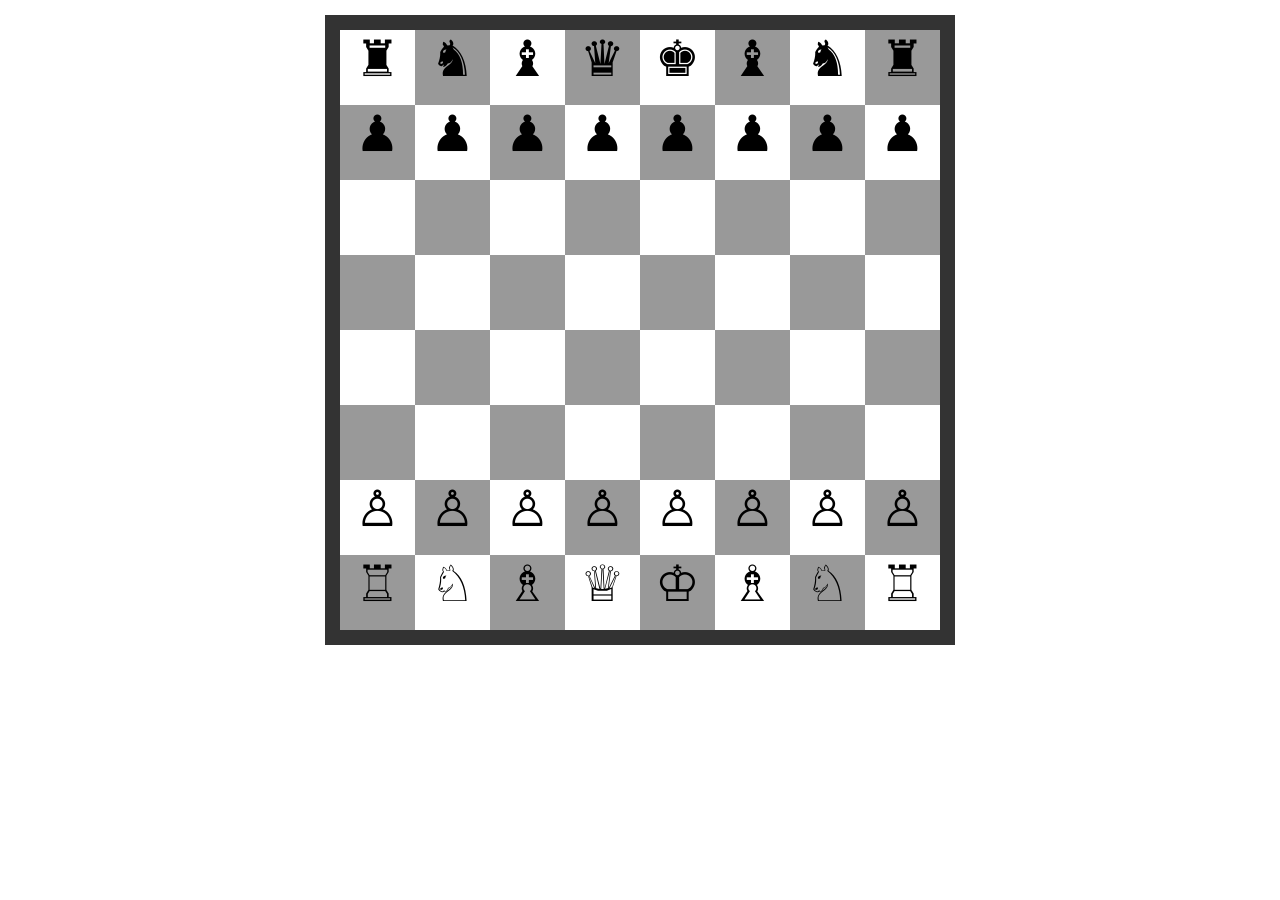
<file: index.html>
<!DOCTYPE html>
<html lang="en">
<head>
    <meta charset="UTF-8">
    <meta name="viewport" content="width=device-width, initial-scale=1.0">
    <title>Chessboard</title>
    <link rel="stylesheet" href="style.css">
</head>
<body>
    <!-- 1st div -->
    <div class="chessboard">
        <div class="white">&#9820;</div>
        <div class="black">&#9822;</div>
        <div class="white">&#9821;</div>
        <div class="black">&#9819;</div>
        <div class="white">&#9818;</div>
        <div class="black">&#9821;</div>
        <div class="white">&#9822;</div>
        <div class="black">&#9820;</div>

        <!-- 2nd div -->
        
        <div class="black">&#9823;</div>
        <div class="white">&#9823;</div>
        <div class="black">&#9823;</div>
        <div class="white">&#9823;</div>
        <div class="black">&#9823;</div>
        <div class="white">&#9823;</div>
        <div class="black">&#9823;</div>
        <div class="white">&#9823;</div>
        
        
        <!-- 3rd div -->
        <div class="white"></div>
        <div class="black"></div>
        <div class="white"></div>
        <div class="black"></div>
        <div class="white"></div>
        <div class="black"></div>
        <div class="white"></div>
        <div class="black"></div>
        

        <!-- 4th -->
        
        <div class="black"></div>
        <div class="white"></div>
        <div class="black"></div>
        <div class="white"></div>
        <div class="black"></div>
        <div class="white"></div>
        <div class="black"></div>
        <div class="white"></div>

        <!-- 5th -->
       
        <div class="white"></div>
        <div class="black"></div>
        <div class="white"></div>
        <div class="black"></div>
        <div class="white"></div>
        <div class="black"></div>
        <div class="white"></div>
        <div class="black"></div>
        
        <!-- 6th -->
        <div class="black"></div>
        <div class="white"></div>
        <div class="black"></div>
        <div class="white"></div>
        <div class="black"></div>
        <div class="white"></div>
        <div class="black"></div>
        <div class="white"></div>
        

        <!-- 7th -->
        <div class="white">&#9817;</div>
        <div class="black">&#9817;</div>
        <div class="white">&#9817;</div>
        <div class="black">&#9817;</div>
        <div class="white">&#9817;</div>
        <div class="black">&#9817;</div>
        <div class="white">&#9817;</div>
        <div class="black">&#9817;</div>
        <!-- 8th -->
        <div class="black">&#9814;</div>
        <div class="white">&#9816;</div>
        <div class="black">&#9815;</div>
        <div class="white">&#9813;</div>
        <div class="black">&#9812;</div>
        <div class="white">&#9815;</div>
        <div class="black">&#9816;</div>
        <div class="white">&#9814;</div>
        

    </div>
</body>
</html>
</file>
<file: style.css>
.chessboard{
    width:600px;
    height: 600px;
    margin: 15px auto;
    border: 15px solid #333;

}
.black{
    float:left;
    width: 75px;
    height: 75px;
    background-color: #999;
    font-size: 50px;
    text-align: center;
    display: table-cell;
    vertical-align: middle;
}
.white{
    float: left;
    width: 75px;
    height: 75px;
    background-color: #fff;
    font-size: 50px;
    text-align: center;
    display: table-cell;
    vertical-align: middle;
}
</file>
